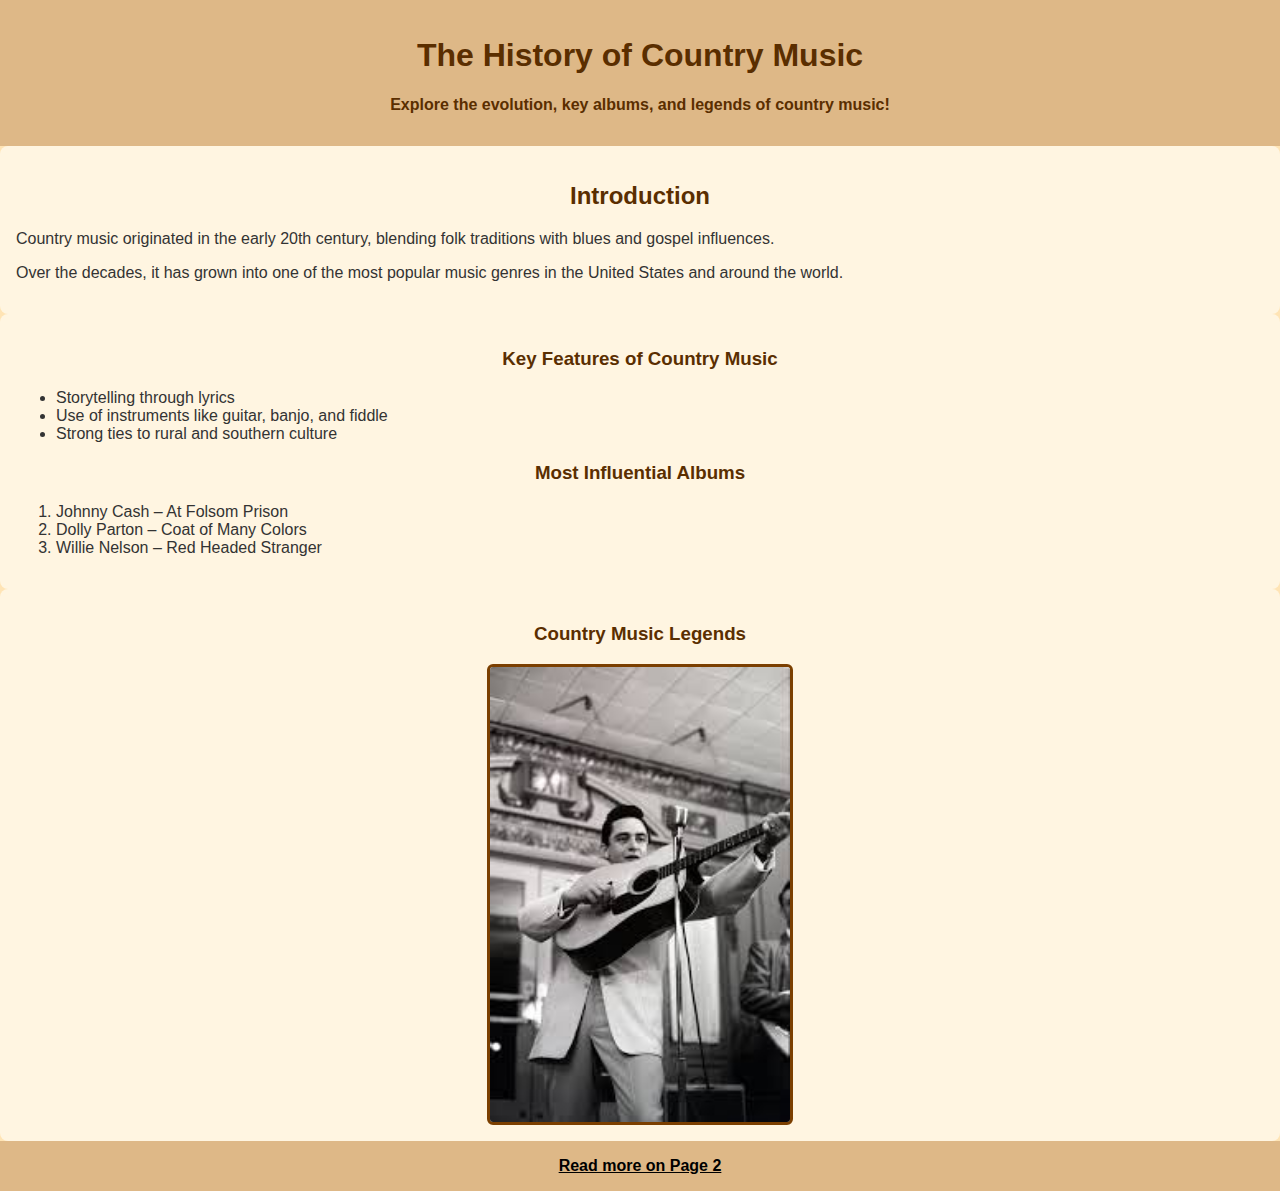
<file: index.html>
<!DOCTYPE html>
<head>
 <title>History of Country Music</title>

<!--Link to Bootstrap-->
<link href="https://cdn.jsdelivr.net/npm/bootstrap@5.3.8/dist/css/bootstrap.min.css" 
rel="stylesheet" integrity="sha384-sRIl4kxILFvY47J16cr9ZwB07vP4J8+LH7qKQnuqkuIAvNWLzeN8tE5YBujZqJLB" crossorigin="anonymous">

 <!--Link to style.css-->
 <link rel="stylesheet" href="./css/style.css"> <!--Link to CSS-->
</head>
<body>
  <div class="container mt-4">

 <!--Page Header-->
  <header class="text-center mb-4">
    <h1 class="title">The History of Country Music</h1>
    <p class="lead header-lead">
      Explore the evolution, key albums, and legends of country music!</p>  
  </header>

   <!--Main Content-->
   <main class="content-container">

    <!--Introduction Section-->
    <section id="intro" class="mb-4">
      <h2>Introduction</h2>
      <p class="highlight">Country music originated in the early 20th century, blending folk traditions with blues and gospel influences.</p>
      <p>Over the decades, it has grown into one of the most popular music genres in the United States and around the world.</p>
    </section>

    <!-- Features and Albums Section in Grid -->
    <section class="row mb-4">
      <div class="col-md-6">
      <h3>Key Features of Country Music</h3>
      <ul>
        <li>Storytelling through lyrics</li>
        <li>Use of instruments like guitar, banjo, and fiddle</li>
        <li>Strong ties to rural and southern culture</li>
      </ul>
    </div>
    <div class="col-md-6">
      <h3>Most Influential Albums</h3>
      <ol>
        <li>Johnny Cash – At Folsom Prison</li>
        <li>Dolly Parton – Coat of Many Colors</li>
        <li>Willie Nelson – Red Headed Stranger</li>
      </ol>
      </div>
    </section>

    <!--Legend Section-->
    <section class="legend mb-4 text-center">
      <h3>Country Music Legends</h3>
      <img src="images/johnny-cash.jpg" alt="Johnny Cash performing live" class="img-fluid rounded shadow" width="300">
    </section>
  </main>
  
  <!--Footer with Link-->
  <footer class="text-center">
    <a href="page2.html" class="btn btn-dark">Read more on Page 2</a>
  </footer>
  </div>
</body>
</html>
</file>
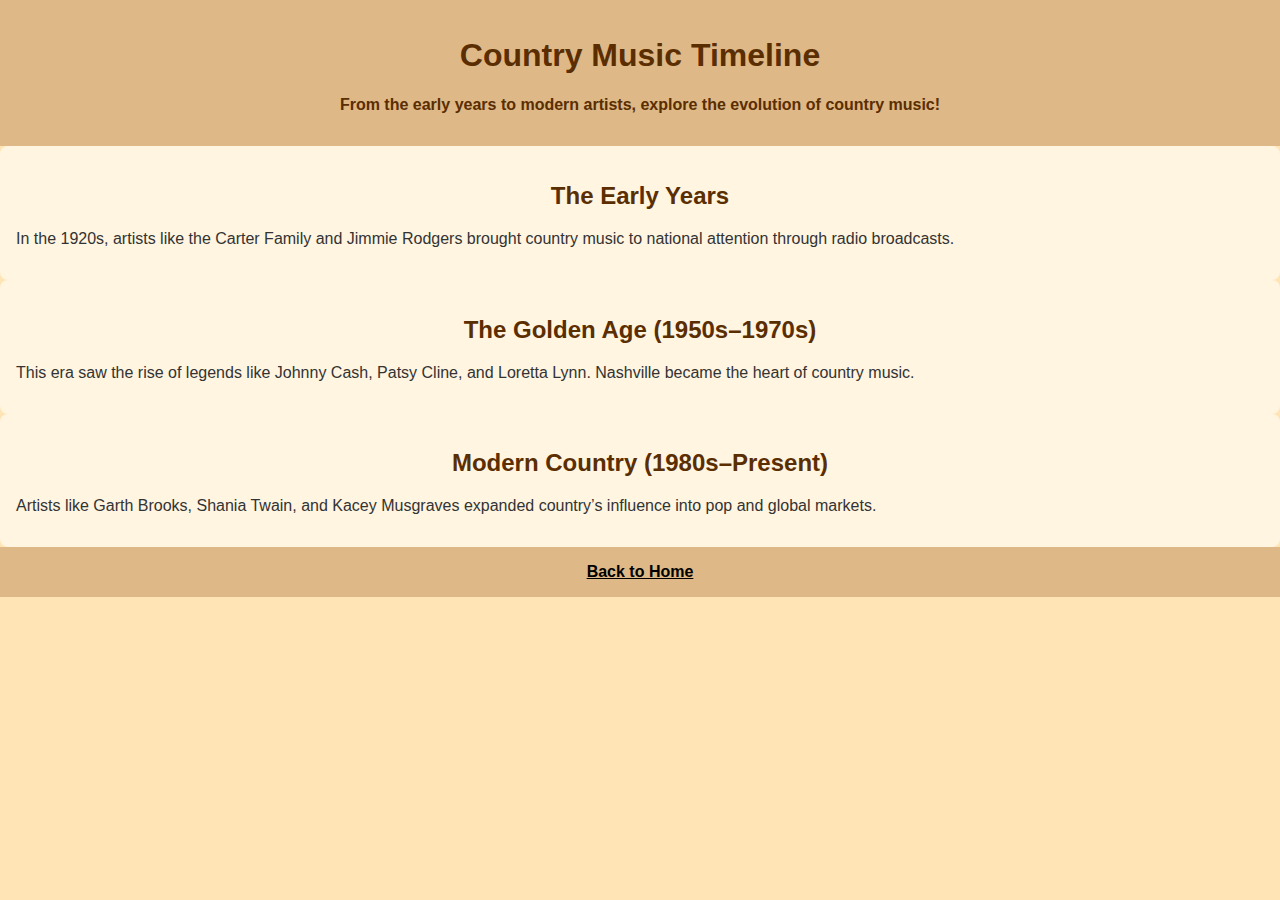
<file: page2.html>
<!DOCTYPE html>
<head>
 <title>Country Music Timeline</title>

<!--Link to Bootstrap-->
<link href="https://cdn.jsdelivr.net/npm/bootstrap@5.3.8/dist/css/bootstrap.min.css" 
rel="stylesheet" integrity="sha384-sRIl4kxILFvY47J16cr9ZwB07vP4J8+LH7qKQnuqkuIAvNWLzeN8tE5YBujZqJLB" crossorigin="anonymous">

 <!--Link to style.css-->
 <link rel="stylesheet" href="./css/style.css"> <!--Link to CSS-->
</head>
<body>
<div class="container mt-4">

  <!--Page Header-->
  <header class="text-center mb-4">
    <h1 class="title">Country Music Timeline</h1>
     <p class="lead header-lead">From the early years to modern artists, explore the evolution of country music!</p>
  </header>


  <!--Main Content-->
  <main class="content-container">

    <!--Early Years Section-->
    <section class="mb-4">
      <h2>The Early Years</h2>
      <p>In the 1920s, artists like the Carter Family and Jimmie Rodgers brought country music to national attention through radio broadcasts.</p>
    </section>

    <!--Golden Age Section-->
    <section class="mb-4">
      <h2>The Golden Age (1950s–1970s)</h2>
      <p>This era saw the rise of legends like Johnny Cash, Patsy Cline, and Loretta Lynn. Nashville became the heart of country music.</p>
    </section>

    <section class="mb-4">
      <h2>Modern Country (1980s–Present)</h2>
      <p>Artists like Garth Brooks, Shania Twain, and Kacey Musgraves expanded country’s influence into pop and global markets.</p>
    </section>
  </main>

  <!--Footer with link-->
  <footer class="text-center">
    <a href="index.html" class="btn btn-dark">Back to Home</a>
  </footer>
  </div>
</body>
</html>
</file>
<file: css/style.css>
/* General Page Styling */
body {
    font-family: Arial, sans-serif;
    margin: auto;
    background-color: #ffe4b5;
    color: #333;
    padding: 0;
}

/* Header and Footer */
header, footer {
    text-align: center;
    padding: 1rem;
    background-color: #deb887;
    color: white;
}

h1, h2, h3 {
    text-align: center;
    color: #5a2e00;
}

/* Section Styling */
section {
    background: rgb(255, 245, 225);
    padding: 1rem;
    border-radius: 8px;
}

/* Footer Links */
footer a {
    color: black;
    font-weight: bold;
}

.legend img {
    display: block;
    margin: auto;
    border: 3px solid #7b3f00;
    border-radius: 6px;
}

.header-lead {
  color: #5a2e00;
  font-weight: bold;
}
</file>
